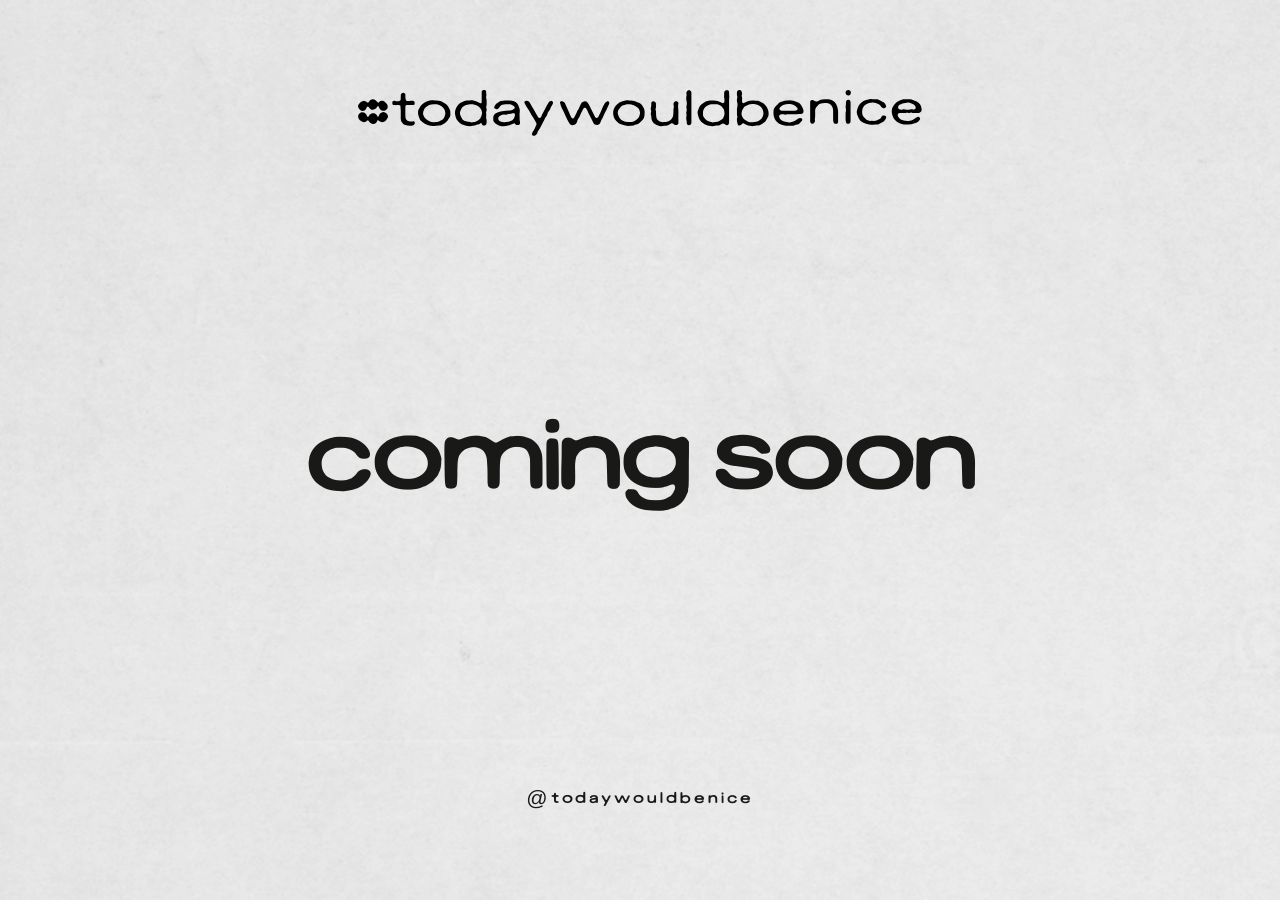
<file: coming-soon.html>
<!DOCTYPE html>
<html lang="en">
<head>
  <meta charset="UTF-8">
  <meta name="viewport" content="width=device-width, initial-scale=1.0">
  <title>Today Would Be Nice</title>
  <meta name="description" content="Today Would Be Nice — Design Studio, Lahore. Coming Soon.">
  <link rel="icon" type="image/svg+xml" href="./assets/twbn-emblem.svg">

  <meta property="og:title" content="Today Would Be Nice — Coming Soon">
  <meta property="og:description" content="Today Would Be Nice — Design Studio, Lahore. Coming Soon.">
  <meta property="og:type" content="website">
  <meta property="og:url" content="https://todaywouldbenice.co">
  <meta property="og:image" content="https://todaywouldbenice.co/assets/og-image.svg">
  <meta property="og:image:width" content="1200">
  <meta property="og:image:height" content="630">
  <meta name="twitter:card" content="summary_large_image">
  <meta name="twitter:image" content="https://todaywouldbenice.co/assets/og-image.svg">

  <!-- Pre-establish CDN connection for the shader -->
  <link rel="preconnect" href="https://esm.sh">

  <!-- Preload critical above-the-fold assets -->
  <link rel="preload" href="./assets/twbn-logo-full.svg" as="image" type="image/svg+xml">
  <link rel="preload" href="./typography/twbn-inktrap.ttf" as="font" type="font/ttf" crossorigin>
  <link rel="preload" href="./assets/paper.jpg" as="image" type="image/jpeg">

  <style>
    @font-face {
      font-family: 'TWBN-Inktrap';
      src: url('./typography/twbn-inktrap.ttf') format('truetype');
      font-weight: 400;
      font-style: normal;
      font-display: swap;
    }

    *, *::before, *::after { box-sizing: border-box; margin: 0; padding: 0; }
    html, body { height: 100%; }

    body {
      background: #ffffff;
      color: #191917;
      -webkit-font-smoothing: antialiased;
      -moz-osx-font-smoothing: grayscale;
    }

    a { color: inherit; text-decoration: none; }
    img, svg { display: block; max-width: 100%; }
    ::selection { background: #191917; color: #ffffff; }

    #paper-bg {
      position: fixed;
      inset: 0;
      background: #ffffff url('./assets/paper.jpg') center/cover no-repeat;
      opacity: 0.8;
      z-index: 0;
    }

    #grain-overlay {
      position: fixed;
      inset: 0;
      pointer-events: none;
      z-index: 9999;
      opacity: 0.8;
    }

    #grain-overlay canvas {
      width: 100%;
      height: 100%;
      display: block;
    }

    .page {
      position: relative;
      z-index: 1;
      min-height: 100dvh;
      display: flex;
      flex-direction: column;
      align-items: center;
      justify-content: space-between;
      padding: clamp(40px, 7vw, 96px) clamp(24px, 6vw, 80px);
    }

    .cs-logo {
      width: clamp(180px, 44vw, 640px);
      height: auto;
    }

    .cs-headline {
      font-family: 'TWBN-Inktrap', 'Helvetica Neue', Helvetica, Arial, sans-serif;
      font-weight: 400;
      font-size: clamp(52px, 11vw, 172px);
      line-height: 0.9;
      letter-spacing: -0.025em;
      text-align: center;
      color: #191917;
    }

    .cs-handle {
      font-family: 'TWBN-Inktrap', 'Helvetica Neue', Helvetica, Arial, sans-serif;
      font-weight: 400;
      font-size: clamp(18px, 2.5vw, 21px);
      letter-spacing: 0.14em;
      color: #191917;
    }
  </style>
</head>
<body>

  <div id="paper-bg"></div>
  <div id="grain-overlay"></div>

  <div class="page">
    <img
      src="./assets/twbn-logo-full.svg"
      class="cs-logo"
      alt="Today Would Be Nice"
      fetchpriority="high"
      width="640"
      height="53"
    >
    <h1 class="cs-headline">coming soon</h1>
    <a
      href="https://www.instagram.com/todaywouldbenice"
      class="cs-handle"
      target="_blank"
      rel="noopener noreferrer"
    >@todaywouldbenice</a>
  </div>

  <script type="module">
    import {
      ShaderMount,
      grainGradientFragmentShader,
      getShaderColorFromString,
      getShaderNoiseTexture,
      GrainGradientShapes,
    } from 'https://esm.sh/@paper-design/shaders@0.0.76';

    const noiseTexture = getShaderNoiseTexture();
    const colorsRaw = ['#000000', '#000000', '#000000', '#000000'];
    const colorVecs = [
      ...colorsRaw.map(c => getShaderColorFromString(c)),
      ...Array(7 - colorsRaw.length).fill([0, 0, 0, 0]),
    ];
    const uniforms = {
      u_noiseTexture: noiseTexture,
      u_colorBack: getShaderColorFromString('#00000000'),
      u_colors: colorVecs,
      u_colorsCount: colorsRaw.length,
      u_softness: 0,
      u_intensity: 0.55,
      u_noise: 0.11,
      u_shape: GrainGradientShapes.corners,
      u_scale: 0.02,
      u_rotation: -360,
      u_offsetX: -1,
      u_offsetY: -1,
    };

    const wrapper = document.getElementById('grain-overlay');
    const mount = () => new ShaderMount(wrapper, grainGradientFragmentShader, uniforms, undefined, 1.7, 48773.971);

    if (noiseTexture.complete) mount();
    else noiseTexture.addEventListener('load', mount, { once: true });
  </script>

</body>
</html>
</file>
